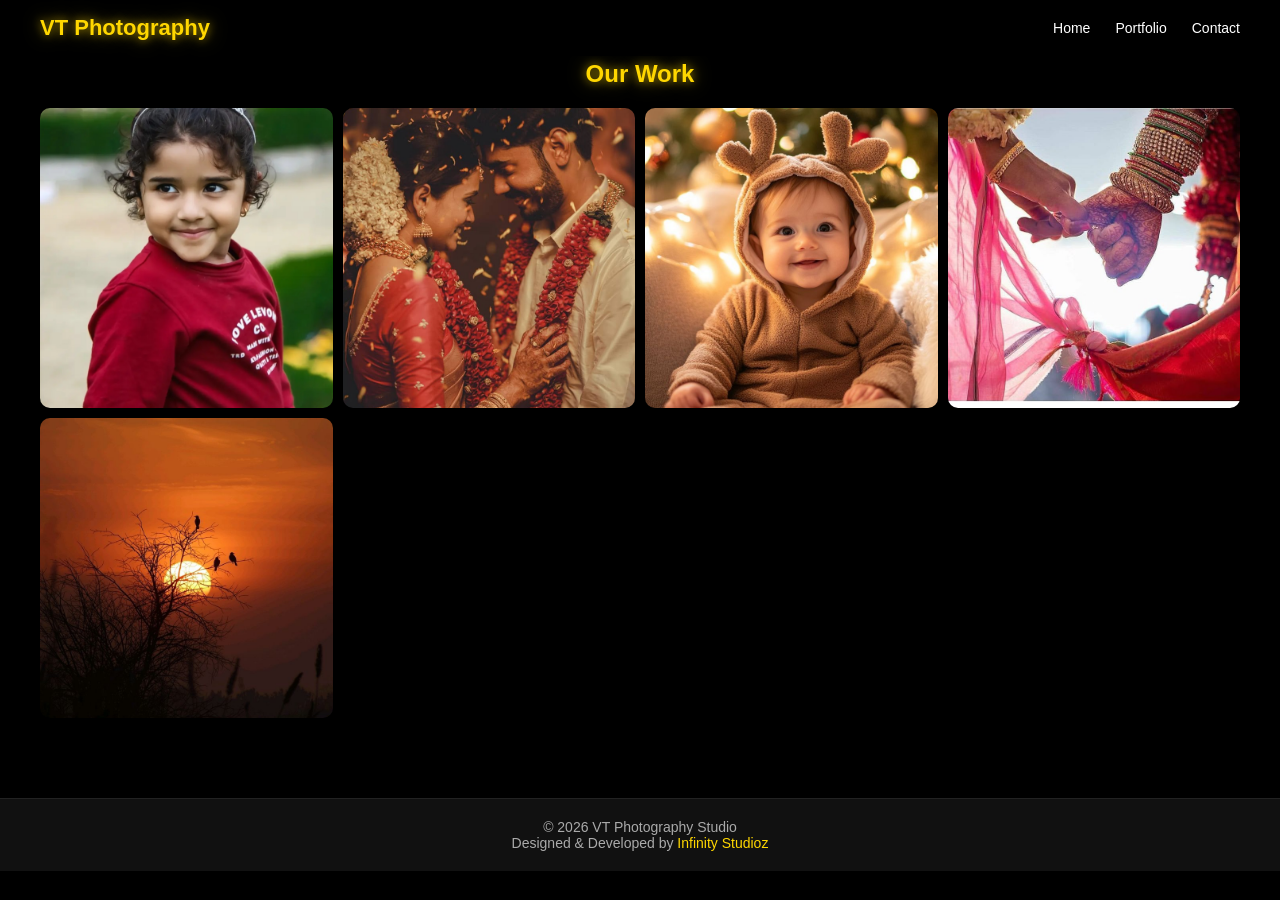
<file: portfolio.html>
<!DOCTYPE html>
<html lang="en">
<head>
    <meta charset="UTF-8">
    <meta name="viewport" content="width=device-width, initial-scale=1.0">
    <title>Portfolio - VT Photography</title>
    <link rel="stylesheet" href="style.css">
</head>

<body>

<header>
    <h1>VT Photography</h1>
    <nav>
        <a href="index.html">Home</a>
        <a href="portfolio.html">Portfolio</a>
        <a href="contact.html">Contact</a>
    </nav>
</header>

<section class="portfolio">
    <h2>Our Work</h2>

    <div class="gallery">

        <img src="P1.jpg" width="100%">
        <img src="p2.jpg" width="100%">
        <img src="p3.jpg" width="100%">
        <img src="p4.jpg" width="100%">
        <img src="p5.jpg" width="100%">

    </div>
</section>

<footer>
    <p>© 2026 VT Photography Studio</p>
    <p>Designed & Developed by <a href="#">Infinity Studioz</a></p>
</footer>

</body>
</html>
</file>
<file: style.css>
/* 🔥 RESET */
* {
    margin: 0;
    padding: 0;
    box-sizing: border-box;
    font-family: 'Poppins', sans-serif;
}

/* 🌌 BODY */
body {
    background: radial-gradient(circle at 20% 20%, #1a1a2e, #000000 70%);
    color: white;
    overflow-x: hidden;
}

/* ✨ FLOATING STARS */
body::before {
    content: "";
    position: fixed;
    width: 200%;
    height: 200%;
    background: url("https://www.transparenttextures.com/patterns/stardust.png");
    animation: moveStars 80s linear infinite;
    opacity: 0.3;
    z-index: -1;
}

@keyframes moveStars {
    from { transform: translate(0, 0); }
    to { transform: translate(-600px, -600px); }
}

/* ✨ GOLD HEADINGS */
h1, h2, h3 {
    color: gold;
    text-shadow: 0 0 10px rgba(255, 215, 0, 0.6),
                 0 0 20px rgba(255, 215, 0, 0.4);
}

/* 🔝 NAVBAR */
header {
    position: fixed;
    top: 0;
    width: 100%;
    padding: 15px 40px;

    display: flex;
    justify-content: space-between;
    align-items: center;

    background: rgba(0, 0, 0, 0.6);
    backdrop-filter: blur(10px);

    z-index: 1000;
}

header h1 {
    font-size: 22px;
}

/* NAV */
nav {
    display: flex;
}

nav a {
    margin-left: 25px;
    text-decoration: none;
    color: white;
    font-size: 14px;
    transition: 0.3s;
}

nav a:hover {
    color: gold;
}

/* 🎬 HERO */
.hero {
    margin-top: 70px;
    height: 90vh;

    display: flex;
    flex-direction: column;
    justify-content: center;
    align-items: center;
    text-align: center;

    background: url('https://images.unsplash.com/photo-1519741497674-611481863552') no-repeat center/cover;
    position: relative;
}

/* overlay */
.hero::before {
    content: "";
    position: absolute;
    width: 100%;
    height: 100%;
    background: rgba(0,0,0,0.6);
    top: 0;
    left: 0;
}

/* bring text above overlay */
.hero h2,
.hero p,
.hero .btn {
    position: relative;
}

/* animation */
.hero h2 {
    font-size: 36px;
    margin-bottom: 10px;
    animation: floatText 3s ease-in-out infinite;
}

@keyframes floatText {
    0% { transform: translateY(0); }
    50% { transform: translateY(-8px); }
    100% { transform: translateY(0); }
}

.hero p {
    color: #ccc;
    margin-bottom: 20px;
}

/* 🔘 BUTTON */
.btn {
    padding: 12px 25px;
    background: gold;
    color: black;
    text-decoration: none;
    border-radius: 6px;
    transition: 0.3s;
    font-weight: bold;
}

.btn:hover {
    background: white;
}

/* 📸 SERVICES */
.services {
    padding: 60px 20px;
    text-align: center;
}

.service-box {
    background: #111;
    padding: 25px;
    margin: 15px auto;
    border-radius: 10px;
    max-width: 300px;
    transition: 0.3s;
}

.service-box:hover {
    transform: translateY(-6px);
    background: #1a1a1a;
}

/* 🖼️ PORTFOLIO */
.portfolio {
    padding: 60px 20px;
    text-align: center;
}

/* ⭐ TESTIMONIAL */
.testimonials {
    padding: 60px 20px;
    background: #111;
    text-align: center;
}

/* 🖤 FOOTER */
footer {
    text-align: center;
    padding: 20px;
    background: black;
    border-top: 1px solid #222;
    font-size: 13px;
}

footer a {
    color: gold;
    text-decoration: none;
}

footer a:hover {
    text-decoration: underline;
}

/* 📱 MOBILE */
@media (max-width: 768px) {

    header {
        padding: 15px 20px;
    }

    nav {
        display: none;
    }

    .hero h2 {
        font-size: 26px;
    }

    .btn {
        padding: 10px 18px;
    }
}
/* 🖼️ GALLERY GRID */
.gallery {
    display: grid;
    grid-template-columns: repeat(auto-fit, minmax(250px, 1fr));
    gap: 15px;
    padding: 30px;
}

/* 📸 IMAGES */
.gallery img {
    width: 100%;
    height: 250px;
    object-fit: cover;
    border-radius: 10px;
    transition: 0.4s;
}

/* ✨ HOVER EFFECT */
.gallery img:hover {
    transform: scale(1.05);
    filter: brightness(1.2);
}

/* 📝 SUBTITLE */
.subtitle {
    text-align: center;
    color: #bbb;
    margin-bottom: 20px;
}
.services {
  display: grid;
  grid-template-columns: repeat(auto-fit, minmax(250px, 1fr));
  gap: 20px;
  padding: 40px;
}

.service-card {
  background: #111;
  color: white;
  border-radius: 15px;
  overflow: hidden;
  transition: 0.3s;
}

.service-card img {
  width: 100%;
  height: 250px;
  object-fit: cover;
}

.service-card h2 {
  padding: 15px;
}

.service-card p {
  padding: 0 15px 15px;
  font-size: 14px;
  color: #ccc;
}

.service-card .btn {
  display: block;
  margin: 10px 15px 20px;
  padding: 10px;
  background: gold;
  color: black;
  text-align: center;
  border-radius: 8px;
  text-decoration: none;
}

.service-card:hover {
  transform: translateY(-10px);
}

/* 🔥 RESET */
* {
  margin: 0;
  padding: 0;
  box-sizing: border-box;
  font-family: Arial, sans-serif;
}

/* 🌙 BODY */
body {
  background: #000;
  color: white;
}

/* 🔥 HERO SECTION */
.hero {
  height: 80vh;
  background: url('../images/wed-cover.jpg') center/cover no-repeat;
  display: flex;
  justify-content: center;
  align-items: center;
  text-align: center;
}

.hero h1 {
  font-size: 3rem;
  background: rgba(0,0,0,0.5);
  padding: 15px 25px;
  border-radius: 10px;
}

/* 🖼️ GALLERY */
.gallery {
  display: grid;
  grid-template-columns: repeat(auto-fit, minmax(250px, 1fr));
  gap: 10px;
  padding: 20px;
}

.gallery img {
  width: 100%;
  height: 300px;
  object-fit: cover;
  border-radius: 10px;
  transition: 0.3s;
}

.gallery img:hover {
  transform: scale(1.05);
}

/* ✨ SECTION (COMMON STYLE) */
.section {
  padding: 40px 20px;
  text-align: center;
}

.section h2 {
  margin-bottom: 15px;
}

.section p {
  color: #ccc;
}

/* 🎯 FEATURES */
.features {
  list-style: none;
  margin-top: 20px;
}

.features li {
  margin: 10px 0;
  font-size: 16px;
}

/* 💬 TESTIMONIAL */
.testimonial {
  background: #111;
  padding: 30px;
  text-align: center;
  font-style: italic;
}

.testimonial h4 {
  margin-top: 10px;
  font-style: normal;
}

/* 🚀 CTA */
.cta {
  text-align: center;
  padding: 40px;
}

.btn {
  display: inline-block;
  padding: 12px 25px;
  background: gold;
  color: black;
  border-radius: 8px;
  text-decoration: none;
  margin-top: 15px;
  font-weight: bold;
  transition: 0.3s;
}

.btn:hover {
  background: orange;
}

/* 📌 FOOTER */
footer {
  text-align: center;
  padding: 20px;
  font-size: 14px;
  background: #111;
  color: #aaa;
}

/* 📱 RESPONSIVE (Mobile) */
@media (max-width: 768px) {
  .hero h1 {
    font-size: 2rem;
  }

  .gallery img {
    height: 200px;
  }
}
.insta-link {
  text-align: center;
  margin-top: 30px;
}

/* 🔥 Each link becomes button */
.insta-link {
  display: block;
  margin: 12px auto;
  padding: 12px 20px;
  width: fit-content;
  border-radius: 30px;
  text-decoration: none;
  font-weight: bold;
  color: white;
  position: relative;
  z-index: 1;
  transition: 0.3s;
}

/* 🌈 Gradient border */
.insta-link::before {
  content: "";
  position: absolute;
  inset: 0;
  padding: 40px;
  border-radius: 40px;
  background: linear-gradient(45deg, #f9ce34, #ee2a7b, #6228d7);
  -webkit-mask:
    linear-gradient(#000 0 0) content-box,
    linear-gradient(#000 0 0);
  -webkit-mask-composite: xor;
          mask-composite: exclude;
  z-index: -1;
}

/* ✨ Hover glow */
.insta-link:hover {
  transform: scale(1.05);
  box-shadow: 0 0 15px rgba(238, 42, 123, 0.6);
}

/* ❗ REMOVE BLUE LINK COLOR */
.insta-link:link,
.insta-link:visited {
  color: white;
}
</file>
